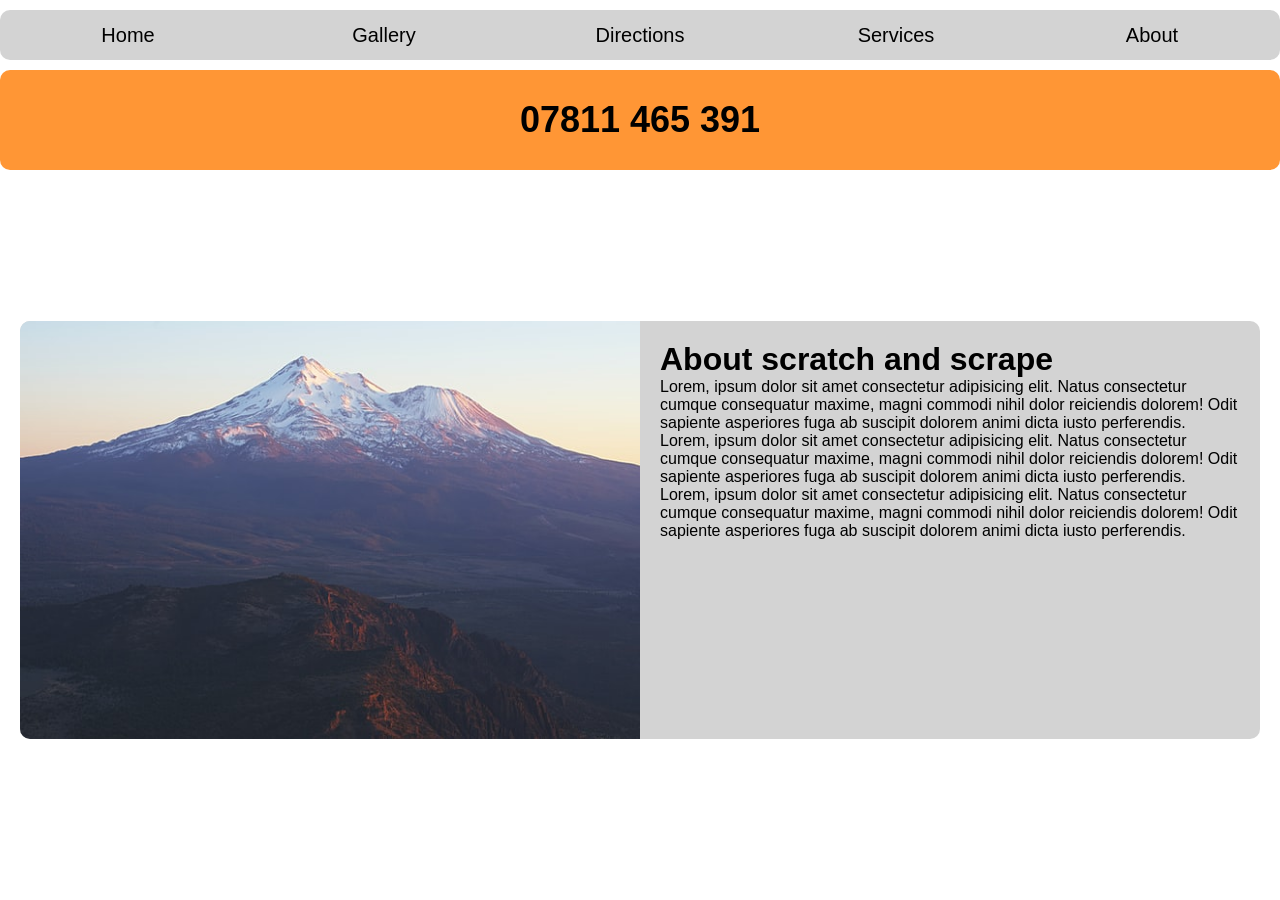
<file: about.html>
<!DOCTYPE html>
<html lang="en">
<head>
    <!-- Device view -->
    <meta charset="UTF-8">
    <meta name="viewport" content="width=device-width, initial-scale=1.0">

    <!-- style sheets -->
    <link rel="stylesheet" href="about_style.css">
    <link rel="stylesheet" href="master.css">

    <!-- Title -->
    <title>About us</title>
</head>
<body>

    <!-- Nav Bar  -->
    <div class="nav_bar">
        <a href="index.html" class="navbtn">Home</a>
        <a href="gallery.html" class="navbtn">Gallery</a>
        <a href="directions.html" class="navbtn">Directions</a>
        <a href="services.html" classs="navbtn">Services</a>
        <a href="about.html" class="navbtn">About</a>
    </div>

    <!-- Phone number banner -->
    <div class="mobile_banner">
        <h1><a href="tel:07811465391">07811 465 391</a></h1>
    </div>

    <!-- Card -->
    <div class="container">
        <div class="card">
            <div class="image">
                <img src="images/lubo-minar-9QI8-MiD8Wg-unsplash.jpg" alt="mountain">
            </div>
            <div class="content">
                <h1>About scratch and scrape</h1>
                <p>Lorem, ipsum dolor sit amet consectetur adipisicing elit. Natus consectetur cumque consequatur maxime, magni commodi nihil dolor reiciendis dolorem! Odit sapiente asperiores fuga ab suscipit dolorem animi dicta iusto perferendis.</p>
                <p>Lorem, ipsum dolor sit amet consectetur adipisicing elit. Natus consectetur cumque consequatur maxime, magni commodi nihil dolor reiciendis dolorem! Odit sapiente asperiores fuga ab suscipit dolorem animi dicta iusto perferendis.</p>
                <p>Lorem, ipsum dolor sit amet consectetur adipisicing elit. Natus consectetur cumque consequatur maxime, magni commodi nihil dolor reiciendis dolorem! Odit sapiente asperiores fuga ab suscipit dolorem animi dicta iusto perferendis.</p>

            </div>      
        </div>
    </div>

</body>
</html>
</file>
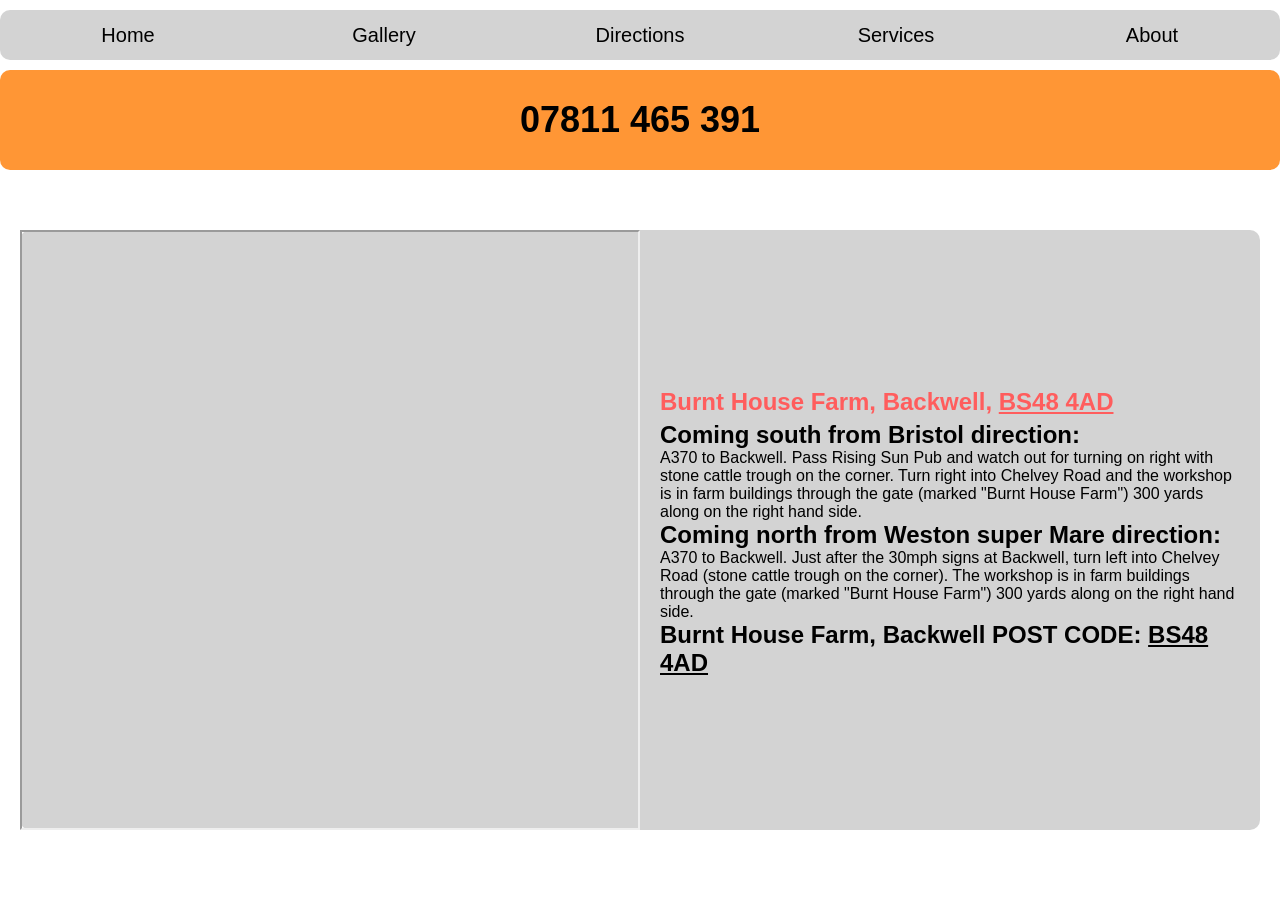
<file: directions.html>
<!DOCTYPE html>
<html lang="en">
<head>
    <!-- Device view -->
    <meta charset="UTF-8">
    <meta name="viewport" content="width=device-width, initial-scale=1.0">

    <!-- style sheets -->
    <link rel="stylesheet" href="directions_style.css">
    <link rel="stylesheet" href="master.css">

    <!-- Title -->
    <title>About us</title>
</head>
<body>

    <!-- Nav Bar  -->
    <div class="nav_bar">
        <a href="index.html" class="navbtn">Home</a>
        <a href="gallery.html" class="navbtn">Gallery</a>
        <a href="directions.html" class="navbtn">Directions</a>
        <a href="services.html" classs="navbtn">Services</a>
        <a href="about.html" class="navbtn">About</a>
    </div>

    <!-- Phone number banner -->
    <div class="mobile_banner">
        <h1><a href="tel:07811465391">07811 465 391</a></h1>
    </div>

    <!-- Card -->
    <div class="container">
        <div class="card">
            <div class="image">

                    <iframe src="https://www.google.com/maps/embed?pb=!1m18!1m12!1m3!1d1400.132222298766!2d-2.7551539487467656!3d51.40876949104197!2m3!1f0!2f0!3f0!3m2!1i1024!2i768!4f13.1!3m3!1m2!1s0x0%3A0x0!2zNTHCsDI0JzMxLjYiTiAywrA0NScxNS4wIlc!5e1!3m2!1sen!2suk!4v1592139963187!5m2!1sen!2suk" width="100%" height="100%" ></iframe>            

            </div>

            <div class="content">
                <div class="directions">
                    <div class="text">
                    <h2 class="address">Burnt House Farm, Backwell, <ins>BS48 4AD</ins></h2>

                    <h2>Coming south from Bristol direction:</h2>
                    <p>A370 to Backwell. Pass Rising Sun Pub and watch out for turning on right with stone cattle trough on the 
                    corner. Turn right into Chelvey Road and the workshop is in farm buildings through the gate (marked "Burnt 
                    House Farm") 300 yards along on the right hand side. </p>
                    <h2>Coming north from Weston super Mare direction:</h2>
                    <p>A370 to Backwell. Just after the 30mph signs at Backwell, turn left into Chelvey Road (stone cattle trough on 
                    the corner). The workshop is in farm buildings through the gate (marked "Burnt House Farm") 300 yards 
                    along on the right hand side.  </p>
                    <h2>Burnt House Farm, Backwell   POST CODE: <ins>BS48 4AD</ins></h2>               
            </div>  

        </div>
    </div>

</body>
</html>
</file>
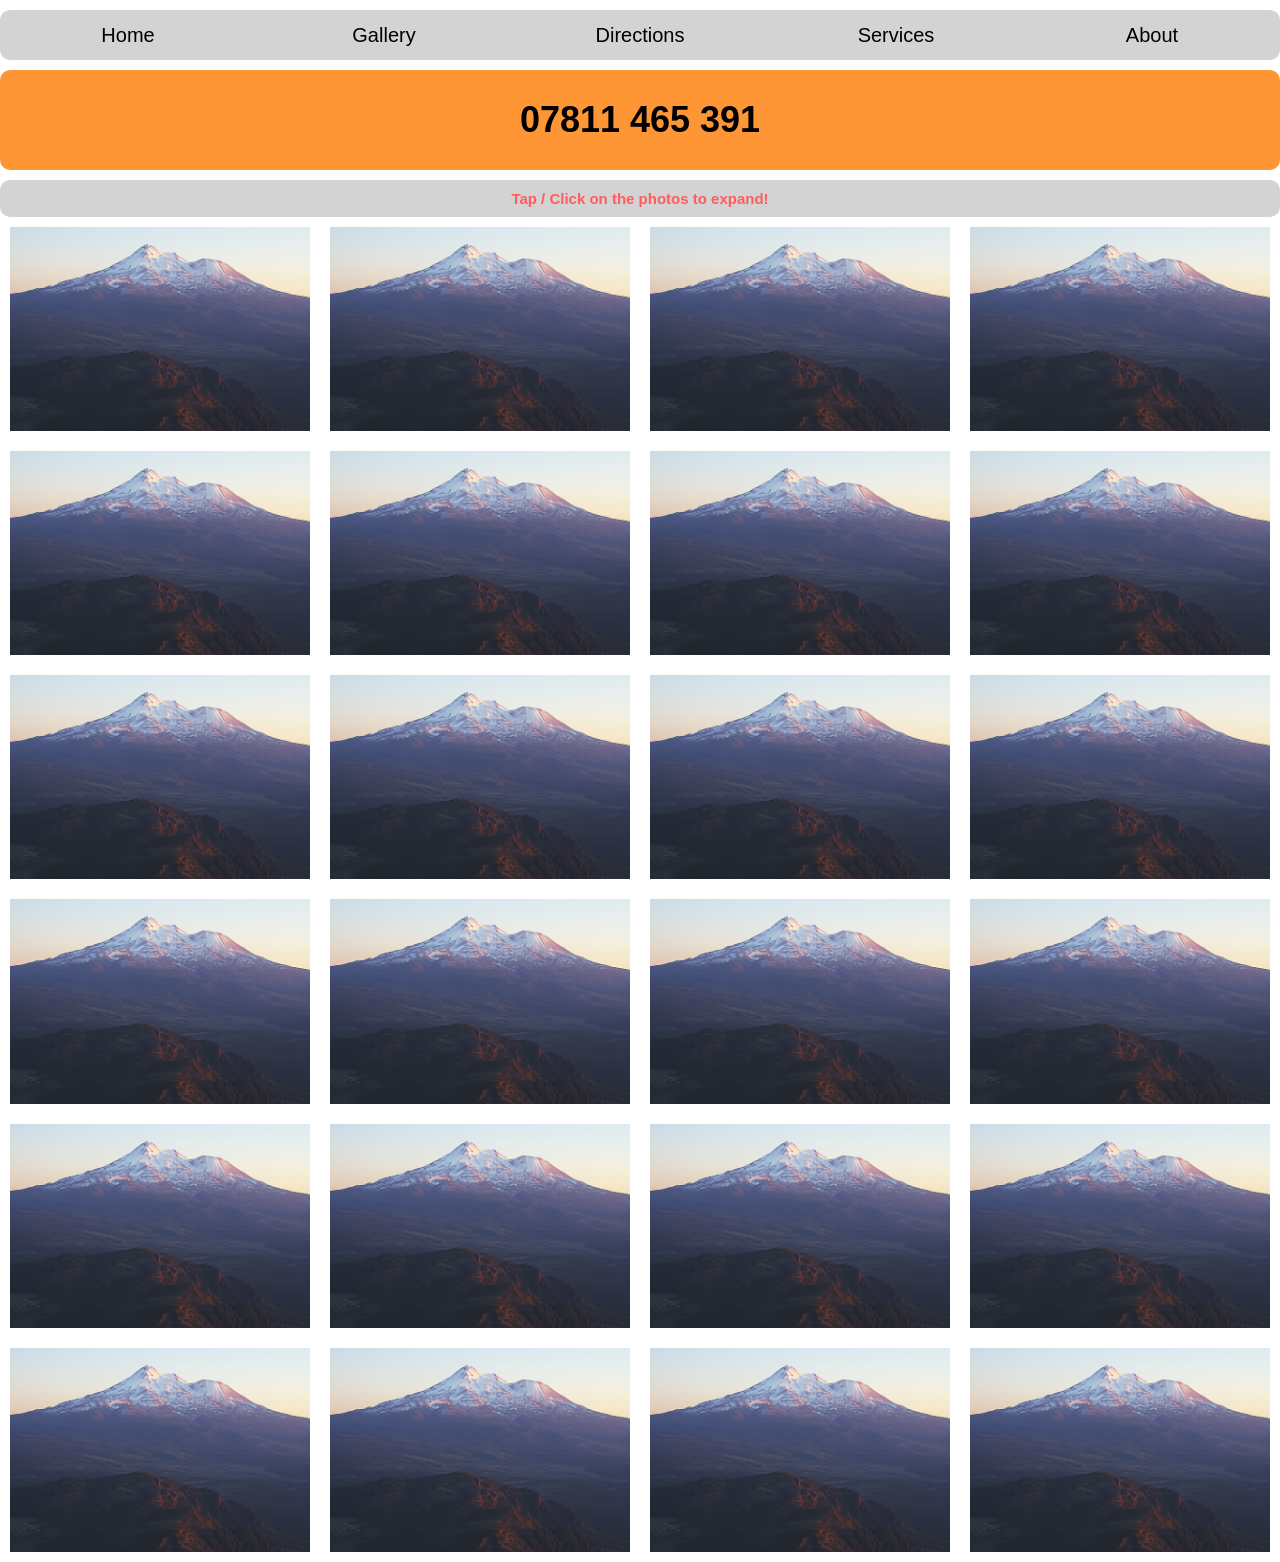
<file: gallery.html>
<!DOCTYPE html>
<html lang="en">
<head>
    <!-- Device View -->
    <meta charset="UTF-8">
    <meta name="viewport" content="width=device-width, initial-scale=1.0">

    <!-- Stylesheets -->
    <link rel="stylesheet" href="master.css">
    <link rel="stylesheet" href="gallery_style.css">

    <!-- Title -->
    <title>Gallery</title>
</head>
<body>
    
    <!-- Nav Bar  -->
    <div class="nav_bar">
        <a href="index.html" class="navbtn">Home</a>
        <a href="gallery.html" class="navbtn">Gallery</a>
        <a href="directions.html" class="navbtn">Directions</a>
        <a href="services.html" classs="navbtn">Services</a>
        <a href="about.html" class="navbtn">About</a>
    </div>

    <!-- Phone number banner -->
    <div class="mobile_banner">
        <h1><a href="tel:07811465391">07811 465 391</a></h1>
    </div>

    <div class="info">
        <h2>Tap / Click on the photos to expand!</h2>
    </div>

    <div class="photo_grid">

        <div class="photo"><img class="myImg" src="images/lubo-minar-9QI8-MiD8Wg-unsplash.jpg" alt="Snow"></div>
        <div class="photo"><img class="myImg" src="images/lubo-minar-9QI8-MiD8Wg-unsplash.jpg" alt="Snow"></div>
        <div class="photo"><img class="myImg" src="images/lubo-minar-9QI8-MiD8Wg-unsplash.jpg" alt="Snow"></div>
        <div class="photo"><img class="myImg" src="images/lubo-minar-9QI8-MiD8Wg-unsplash.jpg" alt="Snow"></div>
        <div class="photo"><img class="myImg" src="images/lubo-minar-9QI8-MiD8Wg-unsplash.jpg" alt="Snow"></div>
        <div class="photo"><img class="myImg" src="images/lubo-minar-9QI8-MiD8Wg-unsplash.jpg" alt="Snow"></div>
        <div class="photo"><img class="myImg" src="images/lubo-minar-9QI8-MiD8Wg-unsplash.jpg" alt="Snow"></div>
        <div class="photo"><img class="myImg" src="images/lubo-minar-9QI8-MiD8Wg-unsplash.jpg" alt="Snow"></div>
        <div class="photo"><img class="myImg" src="images/lubo-minar-9QI8-MiD8Wg-unsplash.jpg" alt="Snow"></div>
        <div class="photo"><img class="myImg" src="images/lubo-minar-9QI8-MiD8Wg-unsplash.jpg" alt="Snow"></div>
        <div class="photo"><img class="myImg" src="images/lubo-minar-9QI8-MiD8Wg-unsplash.jpg" alt="Snow"></div>
        <div class="photo"><img class="myImg" src="images/lubo-minar-9QI8-MiD8Wg-unsplash.jpg" alt="Snow"></div>
        <div class="photo"><img class="myImg" src="images/lubo-minar-9QI8-MiD8Wg-unsplash.jpg" alt="Snow"></div>
        <div class="photo"><img class="myImg" src="images/lubo-minar-9QI8-MiD8Wg-unsplash.jpg" alt="Snow"></div>
        <div class="photo"><img class="myImg" src="images/lubo-minar-9QI8-MiD8Wg-unsplash.jpg" alt="Snow"></div>
        <div class="photo"><img class="myImg" src="images/lubo-minar-9QI8-MiD8Wg-unsplash.jpg" alt="Snow"></div>
        <div class="photo"><img class="myImg" src="images/lubo-minar-9QI8-MiD8Wg-unsplash.jpg" alt="Snow"></div>
        <div class="photo"><img class="myImg" src="images/lubo-minar-9QI8-MiD8Wg-unsplash.jpg" alt="Snow"></div>
        <div class="photo"><img class="myImg" src="images/lubo-minar-9QI8-MiD8Wg-unsplash.jpg" alt="Snow"></div>
        <div class="photo"><img class="myImg" src="images/lubo-minar-9QI8-MiD8Wg-unsplash.jpg" alt="Snow"></div>
        <div class="photo"><img class="myImg" src="images/lubo-minar-9QI8-MiD8Wg-unsplash.jpg" alt="Snow"></div>
        <div class="photo"><img class="myImg" src="images/lubo-minar-9QI8-MiD8Wg-unsplash.jpg" alt="Snow"></div>
        <div class="photo"><img class="myImg" src="images/lubo-minar-9QI8-MiD8Wg-unsplash.jpg" alt="Snow"></div>
        <div class="photo"><img class="myImg" src="images/lubo-minar-9QI8-MiD8Wg-unsplash.jpg" alt="Snow"></div>    
    </div>

<!------------------------------- modal ------------------------------------>

<!-- The Modal -->
<div id="myModal" class="modal">
    <span class="close">&times;</span>
        <img class="modal-content" id="img01">
    <div id="caption"></div>
</div>

<!-- JAVASCRIPT (modal) -->

<script>
// Get the modal
var modal = document.getElementById('myModal');

// Get the image and insert it inside the modal - use its "alt" text as a caption
var img = document.getElementsByClassName('myImg');
var modalImg = document.getElementById("img01");
var captionText = document.getElementById("caption");

var showModal = function(){
    modal.style.display = "block";
    modalImg.src = this.src;
    captionText.innerHTML = this.alt;
}

for (var i = 0; i < img.length; i++) {
    img[i].addEventListener('click', showModal);
}

// Get the <span> element that closes the modal
var span = document.getElementsByClassName("close")[0];

// When the user clicks on <span> (x), close the modal
span.onclick = function() { 
    modal.style.display = "none";
}
</script>

</body>
</html>
</file>
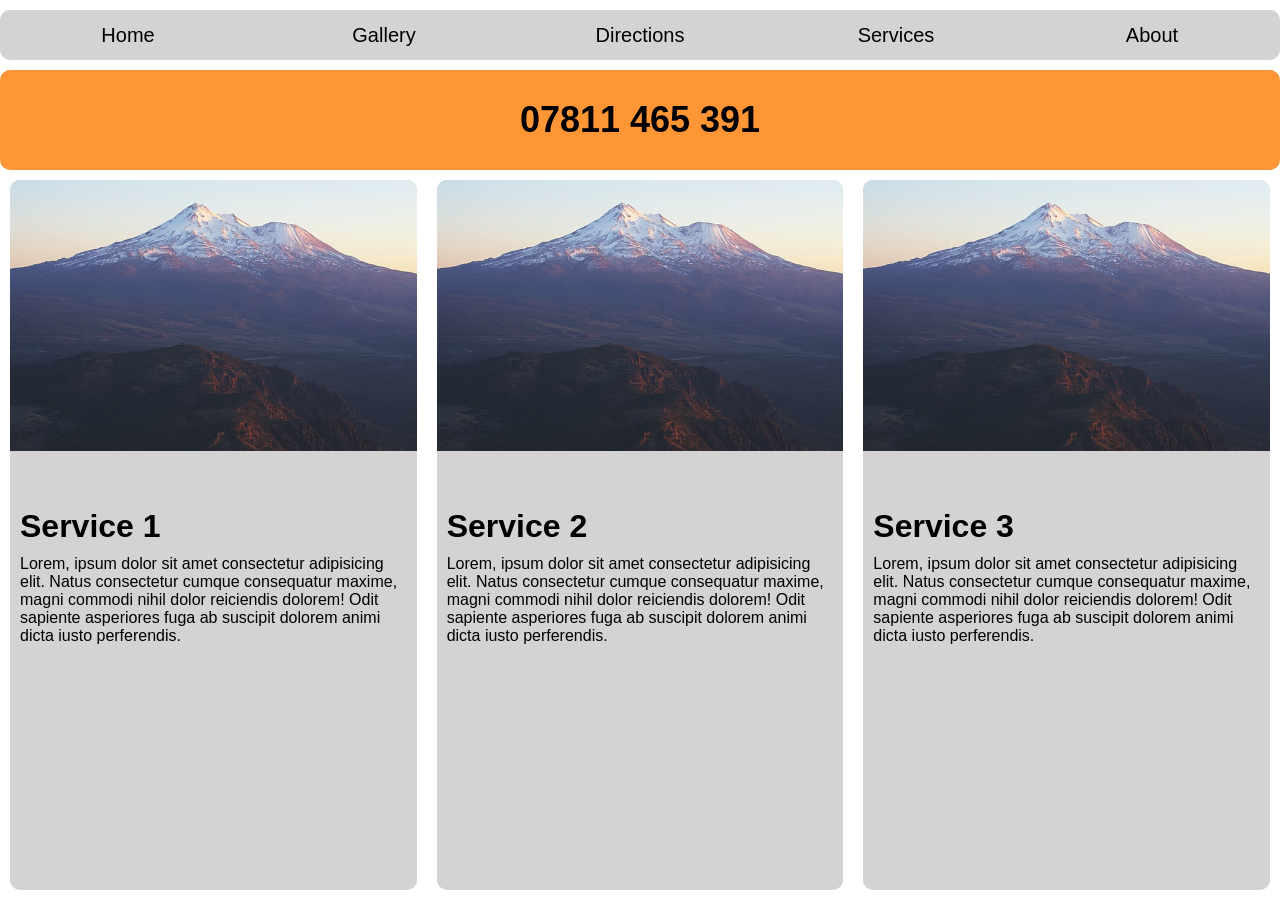
<file: services.html>
<!DOCTYPE html>
<html lang="en">
<head>
        <!-- Device View -->
        <meta charset="UTF-8">
        <meta name="viewport" content="width=device-width, initial-scale=1.0">
    
        <!-- Stylesheets -->
        <link rel="stylesheet" href="master.css">
        <link rel="stylesheet" href="services_style.css">
    
        <!-- Title -->
        <title>Services</title>
</head>
<body>

   <!-- Nav Bar  -->
    <div class="nav_bar">
        <a href="index.html" class="navbtn">Home</a>
        <a href="gallery.html" class="navbtn">Gallery</a>
        <a href="directions.html" class="navbtn">Directions</a>
        <a href="services.html" classs="navbtn">Services</a>
        <a href="about.html" class="navbtn">About</a>
    </div>

    <!-- Phone number banner -->
    <div class="mobile_banner">
        <h1><a href="tel:07811465391">07811 465 391</a></h1>
    </div>

    <div class="container">

        <div class="card">
            <div class="image">
                <img src="images/lubo-minar-9QI8-MiD8Wg-unsplash.jpg" alt="mountain">
            </div>
            <div class="content">
                <h1>Service 1</h1>
                <p>Lorem, ipsum dolor sit amet consectetur adipisicing elit. Natus consectetur cumque consequatur maxime, magni commodi nihil dolor reiciendis dolorem! Odit sapiente asperiores fuga ab suscipit dolorem animi dicta iusto perferendis.</p>
            </div> 
        </div>

        <div class="card">
            <div class="image">
                <img src="images/lubo-minar-9QI8-MiD8Wg-unsplash.jpg" alt="mountain">
            </div>
            <div class="content">
                <h1>Service 2</h1>
                <p>Lorem, ipsum dolor sit amet consectetur adipisicing elit. Natus consectetur cumque consequatur maxime, magni commodi nihil dolor reiciendis dolorem! Odit sapiente asperiores fuga ab suscipit dolorem animi dicta iusto perferendis.</p>
            </div>        
        </div>

        <div class="card">
            <div class="image">
                <img src="images/lubo-minar-9QI8-MiD8Wg-unsplash.jpg" alt="mountain">
            </div>
            <div class="content">
                <h1>Service 3</h1>
                <p>Lorem, ipsum dolor sit amet consectetur adipisicing elit. Natus consectetur cumque consequatur maxime, magni commodi nihil dolor reiciendis dolorem! Odit sapiente asperiores fuga ab suscipit dolorem animi dicta iusto perferendis.</p>
            </div>      
        </div>
        
    </div>

</body>
</html>
</file>
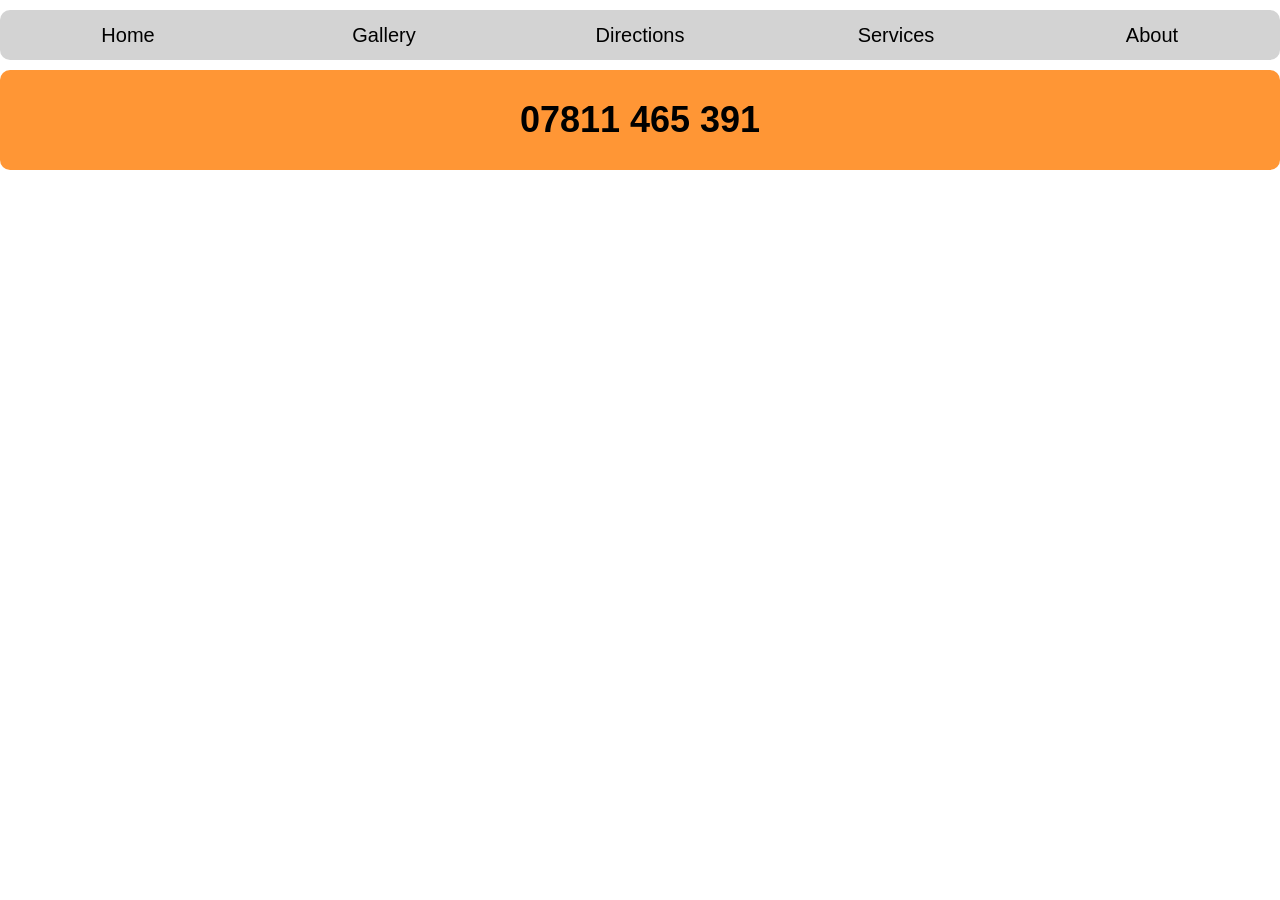
<file: template.html>
<!DOCTYPE html>
<html lang="en">

<head>
    <!-- Device View -->
    <meta charset="UTF-8">
    <meta name="viewport" content="width=device-width, initial-scale=1.0">

    <!-- Stylesheets -->
    <link rel="stylesheet" href="master.css">

    <!-- Title -->
    <title>Template</title>
</head>

<body>

   <!-- Nav Bar  -->
   <div class="nav_bar">
        <a href="index.html" class="navbtn">Home</a>
        <a href="gallery.html" class="navbtn">Gallery</a>
        <a href="directions.html" class="navbtn">Directions</a>
        <a href="services.html" classs="navbtn">Services</a>
        <a href="about.html" class="navbtn">About</a>
    </div>

    <!-- Phone number banner -->
    <div class="mobile_banner">
        <h1><a href="tel:07811465391">07811 465 391</a></h1>
    </div>

</body>
</html>
</file>
<file: about_style.css>
/* Mobile */

@media only screen and (max-width: 680px) {

    .card{
        display: grid;
        justify-items: center;

        grid-template-rows: repeat(auto-fit, minmax(200px, 1fr));

        margin-top: 10px;
        margin-bottom: 20px;
        margin-left: 20px;
        margin-right: 20px;

        background-color: lightgrey;

        border-radius: 10px 10px 10px 10px;     
    }
    .content{
        padding: 20px;
        height: auto;
    }
    img{
        width: 100%;
        height: 100%;

        border-radius: 10px 10px 0px 0px;  
    }
}


@media only screen and (min-width: 680px) {
    .container{
        display: grid;
        align-content: center;
    }
    .card{
        display: grid;
        grid-template-columns: 1fr 1fr;
        grid-template-rows: auto;

        
        margin-top: 10px;
        margin-bottom: 20px;
        margin-left: 20px;
        margin-right: 20px;

        background-color: lightgrey;

        border-radius: 10px 10px 10px 10px; 
    }
    .image{
        grid-row: 1/2;
        grid-column: 1/2;

        height: 100%;

        border-radius: 10px 0px 0px 10px; 

    }
    img{
        width: 100%;
        height: 100%;

        border-radius: 10px 0px 0px 10px; 

    }
    .content{
        grid-row: 1/2;
        grid-column: 2/3;

        padding: 20px;
    }
}
</file>
<file: master.css>
*{
    margin: 0;
    padding: 0;
    box-sizing: border-box;

    /* Website font */
    font-family: 'Roboto', sans-serif;
}

body{
    /* Device view */
    height: 100vh;
    
    /* Body Layout */
    display: grid;
    grid-template-rows: auto auto 1fr;

    /* Background */
    background-image: url( http://api.thumbr.it/whitenoise-361x370.png?background=292929ff&noise=626262&density=68&opacity=29);
}

/* Hide scrollbar for Chrome, Safari and Opera */
body::-webkit-scrollbar {
    display: none;
  }
  
/* Hide scrollbar for IE, Edge and Firefox */
.body {
    -ms-overflow-style: none;  /* IE and Edge */
    scrollbar-width: none;  /* Firefox */
}


/* Mobile */
@media only screen and (max-width: 500px) {
    .nav_bar{
        display: grid;
        grid-template-columns: repeat(auto-fit, minmax(63px, 1fr));
    
        justify-content: center;
        align-items: center;

        height: auto;
    
        border-radius: 12px;
        background-color: lightgrey;
    
        font-size: 10px;
        font-weight: bold;
        text-align: center;
    }
    a{
        text-decoration: none;
        color: black;
        
        padding-top: 10px;
        padding-bottom: 10px;
    }
    a:hover{
        background-color: #FF9635;
        
        padding-top: 1px;
        padding-bottom: 1px;
    
        border-radius: 5px;
    }

    .mobile_banner{
        display: grid;
        align-items: center;
        text-align: center;

        width: 100%;
        height: 50px;

        margin-top: 10px;

        border-radius: 14px;
        font-size: 10px;
        background-color: #FF9635;
    }
    

}

/* Above mobile width */
@media only screen and (min-width: 500px) {
       
    .nav_bar{
        display: grid;
        grid-template-columns: repeat(auto-fit, minmax(90px, 1fr));
    
        justify-content: center;
        align-items: center;
        
        width: 100%;
        height: 50px;
    
        border-radius: 10px;
        background-color: lightgrey;
    
        font-size: 20px;
        text-align: center;
    
        margin-top: 10px;
    }

    a:hover{
        background-color: #FF9635;
        
        padding-top: 5px;
        padding-bottom: 5px;
        padding-left:0px;
        padding-right:0px;

        border-radius: 5px;
    }
    a{
        text-decoration: none;
        color: black;
        padding-top: 5px;
        padding-bottom: 5px;
    }

    .mobile_banner{
        display: grid;
        align-items: center;
        text-align: center;
    
        width: 100%;
        height: 100px;

        margin-top: 10px;
    
        border-radius: 10px;
        font-size: 18px;
        background-color: #FF9635;
    }
}
</file>
<file: directions_style.css>
/* Mobile */
.address{
    margin-top: 5px;
    margin-bottom: 5px;
    margin-right: 5px;
    color: rgb(255, 93, 93);

}
@media only screen and (max-width: 680px) {

    .card{
        display: grid;
        justify-items: center;

        grid-template-rows: repeat(auto-fit, minmax(200px, 1fr));

        margin-top: 10px;
        margin-bottom: 20px;
        margin-left: 20px;
        margin-right: 20px;

        background-color: lightgrey;

        border-radius: 10px 10px 10px 10px;     
    }
    .content{
        padding: 20px;
        height: auto;
    }
    .image{
        width: 100%;
        height: 100%;

        border-radius: 10px 10px 0px 0px;
    }
    img{
        width: 100%;
        height: 100%;

        border-radius: 10px 10px 0px 0px;  
    }
}


@media only screen and (min-width: 680px) {
    .container{
        display: grid;
        align-content: center;
    }
    .card{
        display: grid;
        grid-template-columns: 1fr 1fr;
        grid-template-rows: 600px;

        
        margin-top: 10px;
        margin-bottom: 20px;
        margin-left: 20px;
        margin-right: 20px;

        background-color: lightgrey;

        border-radius: 10px 10px 10px 10px; 
    }
    .image{
        grid-row: 1/2;
        grid-column: 1/2;

        height: 100%;
        width: 100%;

        border-radius: 10px 0px 0px 10px; 

    }

    .content{
        grid-row: 1/2;
        grid-column: 2/3;

        display: grid;
        justify-content: center;
        align-items: center;
        padding: 20px;
    }
}
</file>
<file: gallery_style.css>
/* Photo grid */

.photo_grid{
    display: grid;
    justify-content: center;
    grid-template-columns: repeat(auto-fit, minmax(300px, 1fr));
}
.photo{
    margin: 10px;
}
img{
    width: 100%;
    height: 100%;
}

.info{
    display: grid;
    justify-content: center;
    align-items: center;

    margin-top: 10px;
    padding: 10px;
    height: auto;

    border-radius: 10px;

    font-size: 10px;

    color: rgb(255, 93, 93);
    background-color: lightgrey;
}

/* ----------------- modal ------------------- */

.myImg{
    cursor: pointer;
}
.myImg:hover {opacity: 0.6;}

#myImg {
    border-radius: 5px;
    cursor: pointer;
    transition: 0.3s;
}

#myImg:hover {opacity: 0.7;}

/* The Modal (background) */
.modal {
    display: none; /* Hidden by default */
    position: fixed; /* Stay in place */
    z-index: 1; /* Sit on top */
    padding-top: 100px; /* Location of the box */
    left: 0;
    top: 0;
    width: 100%; /* Full width */
    height: 100%; /* Full height */
    overflow: auto; /* Enable scroll if needed */
    background-color: rgb(0,0,0); /* Fallback color */
    background-color: rgba(0,0,0,0.9); /* Black w/ opacity */
}

/* Modal Content (image) */
.modal-content {
    margin: auto;
    display: block;
    width: 50%;
    max-width: 100%;
    height: auto;
    margin-top: 100px;
}

/* Caption of Modal Image */
#caption {
    margin: auto;
    display: block;
    width: 80%;
    max-width: 700px;
    text-align: center;
    color: #ccc;
    padding: 10px 0;
    height: 150px;
}

/* Add Animation */
.modal-content, #caption {    
    -webkit-animation-name: zoom;
    -webkit-animation-duration: 0.6s;
    animation-name: zoom;
    animation-duration: 0.6s;
}

@-webkit-keyframes zoom {
    from {-webkit-transform:scale(0)} 
    to {-webkit-transform:scale(1)}
}

@keyframes zoom {
    from {transform:scale(0)} 
    to {transform:scale(1)}
}

/* The Close Button */
.close {
    position: absolute;
    top: 15px;
    right: 35px;
    color: #f1f1f1;
    font-size: 40px;
    font-weight: bold;
    transition: 0.3s;
}

.close:hover,
.close:focus {
    color: #bbb;
    text-decoration: none;
    cursor: pointer;
}

/* 100% Image Width on Smaller Screens */
@media only screen and (max-width: 700px){
    .modal-content {
        width: 100%;
    }
}
</file>
<file: services_style.css>
/* Above Mobile */
@media only screen and (min-width: 1000px) {


    .container{
        display: grid;
        grid-template-columns: repeat(auto-fit, minmax(200px, 1fr));
    }
    .card{
        display: grid;
        margin: 10px;
        text-align: start;
        background-color: lightgrey;
        border-radius: 10px;
    }
    p{
        padding-top: 10px;
    }
    .content{
        height: 350px;
        padding: 10px;
    }
    .image{
        justify-content: start;
    }
    img{
        width: 100%;
        height: auto;
        border-radius: 10px 10px 0px 0px;

    }
    
}

/* Mobile/Tablet */
@media only screen and (max-width: 1000px) {
    .mobile_banner{
        align-content: center;
        margin-top: 10px;
    }
    .card{
        display: flex;
        background-color: lightgrey;
        margin-top: 20px;
        margin-bottom: 10px;
        text-align: center;
    }
    .content{
        justify-content: flex-start;
        width: 50%;
        background-color:lightgrey;
        display: grid;
        align-items: center;
        padding: 10px;
    }
    p{
        padding-top: 10px;
    }
    .image{
        justify-content: flex-end;
        align-content: center;
        width: 50%;
    
        background-color: lightgrey;
    }
    img{
        width: 100%;
        height: 100%;
    }
}
@media only screen and (max-width:480px){
    body{
        display: grid;
        grid-template-rows: 50px 50px 550px;
        align-items: center;
    }
    .mobile_banner{
        align-content: center;
        margin-top: 10px;
    }
    .card{
        display: flex;
        background-color: lightgrey;
        margin-top: 20px;
        margin-bottom: 10px;
        text-align: center;
    }
    .content{
        justify-content: flex-start;
        width: 50%;
        background-color:lightgrey;
        display: grid;
        align-items: center;
        padding: 10px;
        font-size: 10px;
    }
    p{
        padding-top: 10px;
    }
    .image{
        justify-content: flex-end;
        align-content: center;
        width: 50%;
    
        background-color: lightgrey;
    }
    img{
        width: 100%;
        height: 100%;
    }
}
</file>
